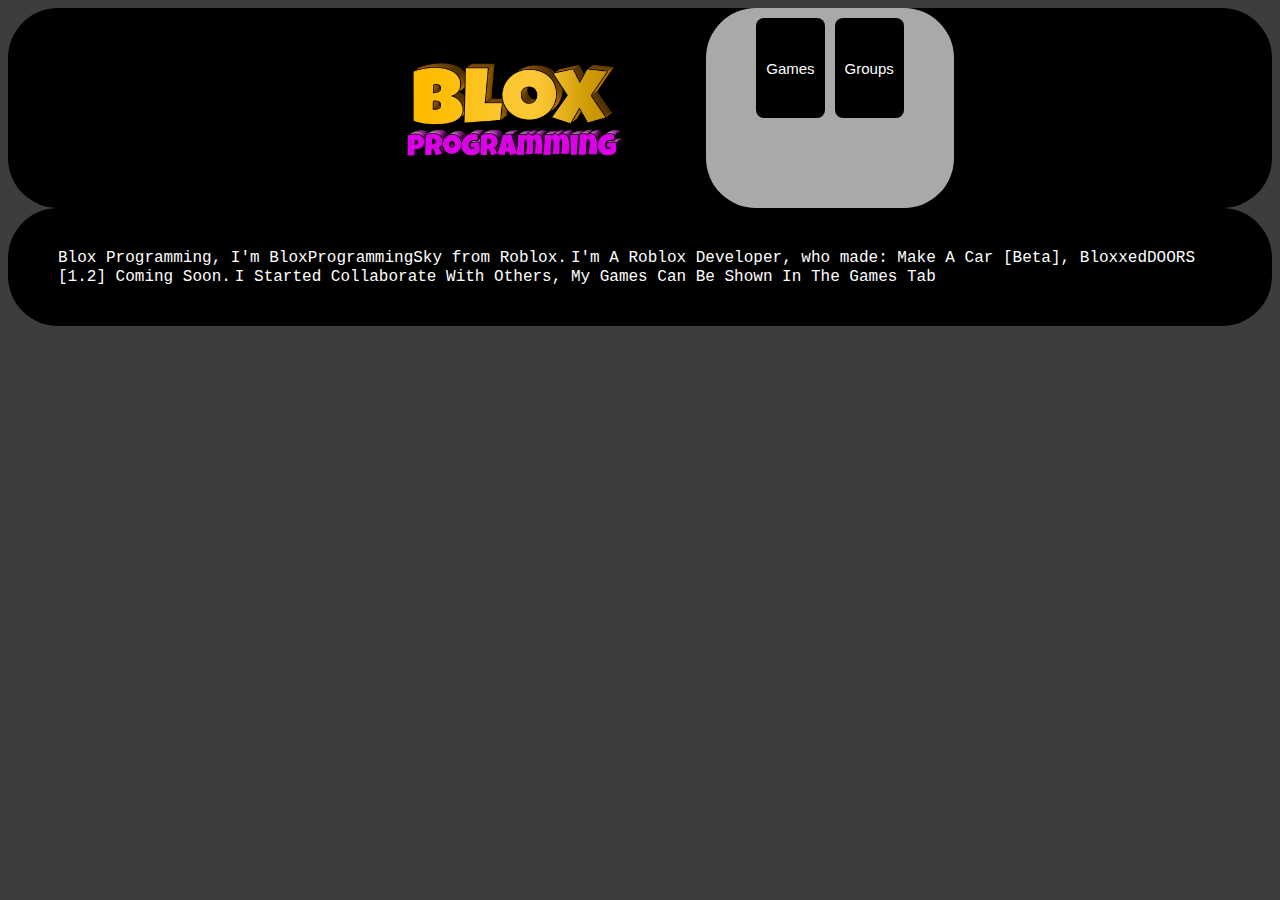
<file: index.html>
<!DOCTYPE html>
<html lang="en">
<head>
    <meta charset="UTF-8">
    <meta name="viewport" content="width=device-width, initial-scale=1.0">
    <title>BloxSite</title>
    <link rel="stylesheet" href="style.css">
</head>
<body>
    <header>
        <div class="upperheader">
            <img src="BloxProgrammingWebBanner.png" class="bannerimg" height="200" width="380">
            <div class="sectionArea">
            <button onclick="window.location.href='games.html'" class="button">Games</button>
            <button onclick="window.location.href='groups.html'" class="button">Groups</button>
        </div>
        </div>
    </header>
    <div class="mainPage">
        <div class="text">
            <label style="font-family: 'Courier New', Courier, monospace;">Blox Programming, I'm BloxProgrammingSky from Roblox.</label>
            <label style="font-family: 'Courier New', Courier, monospace;">I'm A Roblox Developer, who made: Make A Car [Beta], BloxxedDOORS [1.2] Coming Soon.</label>
            <label style="font-family: 'Courier New', Courier, monospace;">I Started Collaborate With Others, My Games Can Be Shown In The Games Tab</label>
        </div>
    </div>
</body>
</html>
</file>
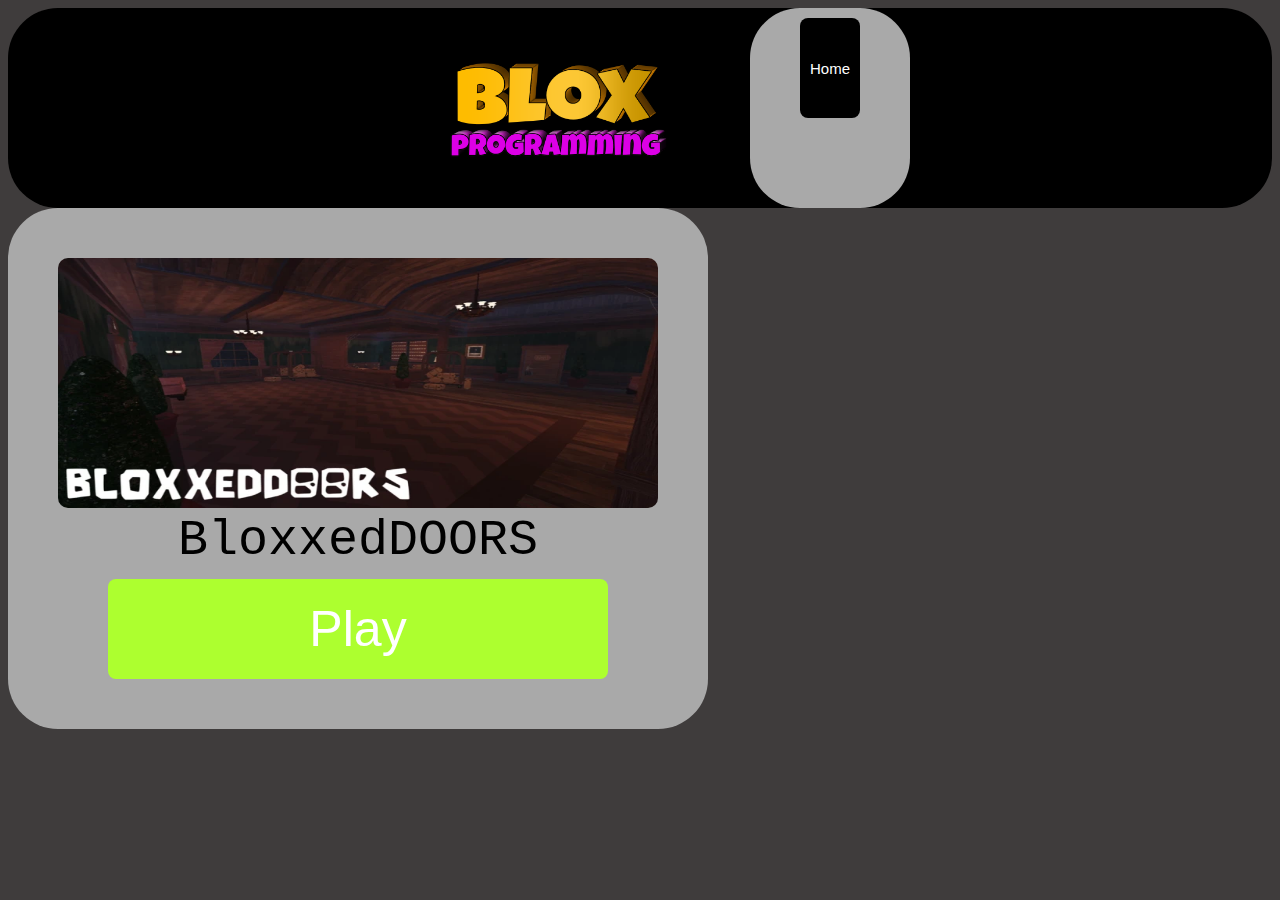
<file: games.html>
<!DOCTYPE html>
<html lang="en">
<head>
    <meta charset="UTF-8">
    <meta name="viewport" content="width=device-width, initial-scale=1.0">
    <title>BloxSite - Games</title>
    <link rel="stylesheet" href="style.css">
</head>
<body>
    <header>
        <div class="upperheader">
             <img src="BloxProgrammingWebBanner.png" class="bannerimg" height="200" width="380">
             <div class="sectionArea">
                <button onclick="window.location.href='index.html'" class="button">Home</button>
             </div>
        </div>
    </header>
    <div class="games">
        <div class="BloxxedDOORS">
            <div class="imagethumbnail">
                <img class="bloxxeddoorsimage" src="BloxxedDOORSThumbnailPhoto.png" height="250px" width="600px">
            </div>
            <div class="title">
                <label class="bloxxeddoorsgametext">BloxxedDOORS</label>
            </div>
            <div class="playButton">
                <button class="PlayDoors" onclick="window.location.href='https://www.roblox.com/games/91789645805921/BloxxedDoors-UPDATE-1-1'">Play</button>
            </div>
        </div>
    </div>
</body>
</html>
</file>
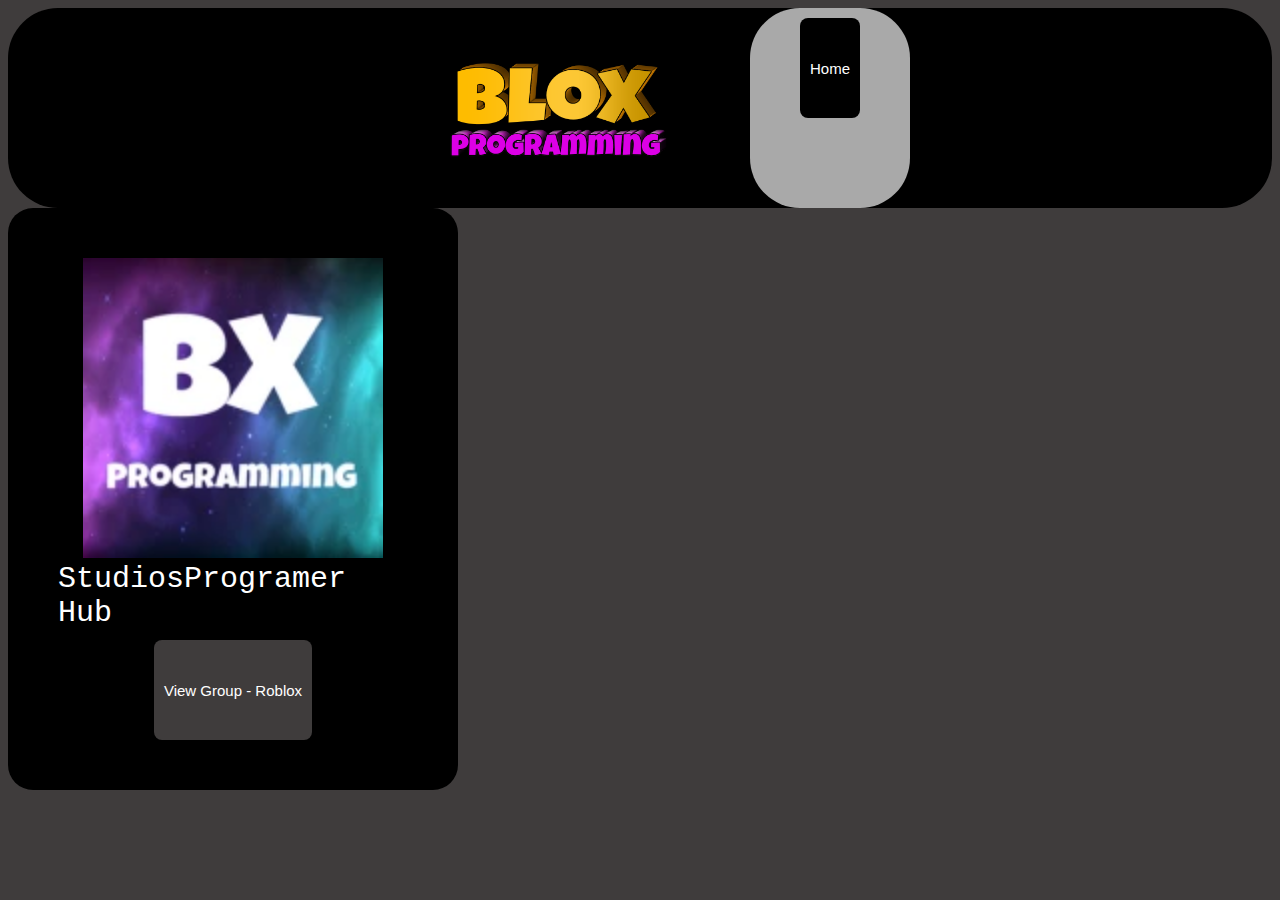
<file: groups.html>
<!DOCTYPE html>
<html lang="en">
<head>
    <meta charset="UTF-8">
    <meta name="viewport" content="width=device-width, initial-scale=1.0">
    <title>BloxSite - Games</title>
    <link rel="stylesheet" href="style.css">
</head>
<body>
    <header>
        <div class="upperheader">
             <img src="BloxProgrammingWebBanner.png" class="bannerimg" height="200" width="380">
             <div class="sectionArea">
                <button onclick="window.location.href='index.html'" class="button">Home</button>
             </div>
        </div>
    </header>
    <div class="groups">
        <div class="BloxProgramming">
            <div class="groupThumbnail">
                <img src="bobabanie.png" height="300px" width="300px">
            </div>
            <div class="title">
                <label class="groupBloxtexttitle">StudiosProgramer Hub</label>
            </div>
            <div class="visitBlox">
                <button class="visitBloxGroupButton" onclick="window.location.href='https://www.roblox.com/groups/33451612/StudiosProgramer-Hub#!/about'">View Group - Roblox</button>
            </div>
        </div>
    </div>
</body>
</html>
</file>
<file: style.css>
body {
    background: #3f3c3c;
}

.upperheader {
    justify-content: center;
    background: black;
    display: flex;
    flex-direction: row;
    line-height: 60px;
    z-index: 100;
    border-radius: 50px;
}

.upperheader :first-child {
    justify-content: left;
    justify-items: center;
}

header {
    display: block;
}

button {
    height: 100px;
    background: black;
    color: #fff;
    border-radius: 8px;
    font-size: 15px;
    cursor: pointer;
    transition: all .3s;
    margin-top: 10px;
    padding: 0px 10px;
    border-color: #fff;
    border: 0px;
}

button :hover {
    opacity: 0.98px;
}

.sectionArea {
    background: darkgray;
    display: flex;
    justify-content: center;
    flex-direction: row;
    line-height: 60px;
    z-index: 100;
    border-radius: 50px;
    padding: 0px 50px;
    gap: 10px;
}

.mainPage {
    background-color: black;
    border-radius: 50px;
    padding: 40px 50px;
}

.mainPage .text {
    color: white;
}

.bloxxeddoorsimage {
    border-radius: 10px;
}

.bloxxeddoorsgametext {
    font-family: 'Courier New', Courier, monospace;
    font: bolder;
    font-size: 50px;
}

.BloxxedDOORS {
    border-radius: 50px;
    background-color: darkgrey;
    padding: 50px 50px;
    width: 600px;
    justify-content: center;
    justify-items: center;
}

.BloxxedDOORS :hover {
    opacity: 0.98;
    transition: all .3s;
}

.PlayDoors {
    background-color: greenyellow;
    width: 500px;
    font-size: 50px;
}

.groupBloxtexttitle {
    font-size: 30px;
    font-family: 'Courier New', Courier, monospace;
    color: white;
}

.BloxProgramming {
    background: black;
    border-radius: 25px;
    padding: 50px 50px;
    justify-content: center;
    justify-items: center;
    width: 350px;
}

.BloxProgramming :hover {
    background: black;
    transition: all .3s;
}

.groupThumbnail {
    border-radius: 10px;
}

.groupThumbnail :hover {
    border-radius: 55px;
    transition: all .3s;
}

.visitBloxGroupButton {
    background-color: #3f3c3c;
    transition: all .3s;
}

@media only screen and (max-width:840px) {
    .upperheader {
        display: flex;
        flex-direction: column;
    }
    .groups {
        display: flex;
        flex-direction: column;
    }
    .games {
        display: flex;
        flex-direction: column;
    }
}
</file>
